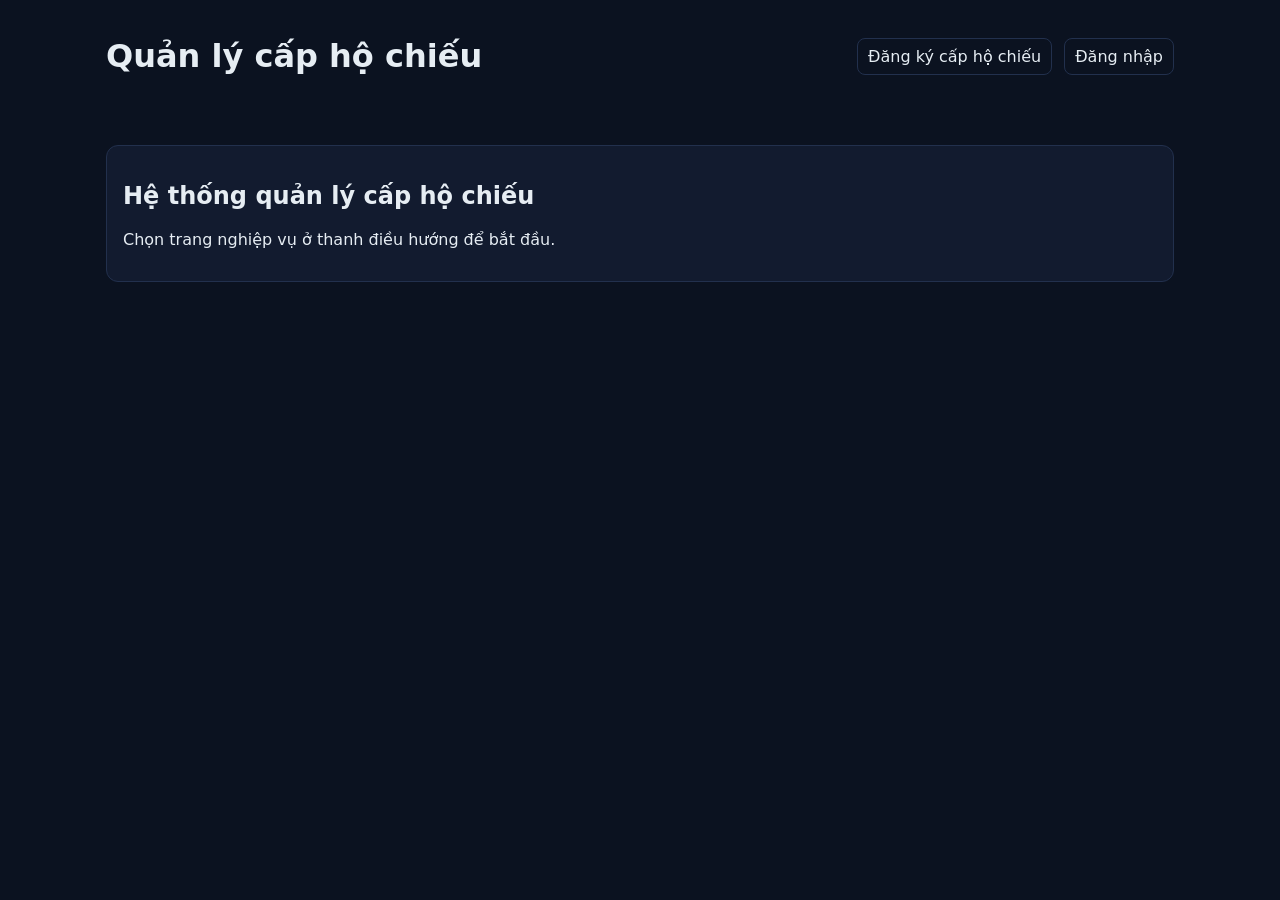
<file: frontend/index.html>
<!doctype html>
<html lang="vi">
  <head>
    <meta charset="utf-8">
    <meta name="viewport" content="width=device-width, initial-scale=1">
    <title>Quản lý cấp hộ chiếu - Frontend</title>
    <link rel="stylesheet" href="styles.css">
  </head>
  <body>
    <header class="container header">
      <h1>Quản lý cấp hộ chiếu</h1>
      <nav class="nav">
        <a href="pages/register.html">Đăng ký cấp hộ chiếu</a>
        <a href="pages/login.html">Đăng nhập</a>
        <a class="protected protected-XT" href="pages/xt-dashboard.html" style="display:none">XT Dashboard</a>
        <a class="protected protected-XD" href="pages/xd-dashboard.html" style="display:none">XD Dashboard</a>
        <a class="protected protected-LT" href="pages/lt-dashboard.html" style="display:none">LT Dashboard</a>
        <a class="protected protected-GS" href="pages/gs-dashboard.html" style="display:none">GS Dashboard</a>
      </nav>
    </header>
    <main class="container">
      <section class="card">
        <h2>Hệ thống quản lý cấp hộ chiếu</h2>
        <p>Chọn trang nghiệp vụ ở thanh điều hướng để bắt đầu.</p>
      </section>
    </main>
    <script type="module">
      import { getToken, getRole } from './js/auth.js';
      const token = getToken();
      const role = (getRole()||'').toUpperCase().replace(/^ROLE_/,'');
      if (token && role) {
        document.querySelectorAll('.protected').forEach(el=>{
          el.style.display = 'none';
        });
        const el = document.querySelector('.protected-' + role);
        if (el) el.style.display = '';
      }
    </script>
  </body>
  </html>
</file>
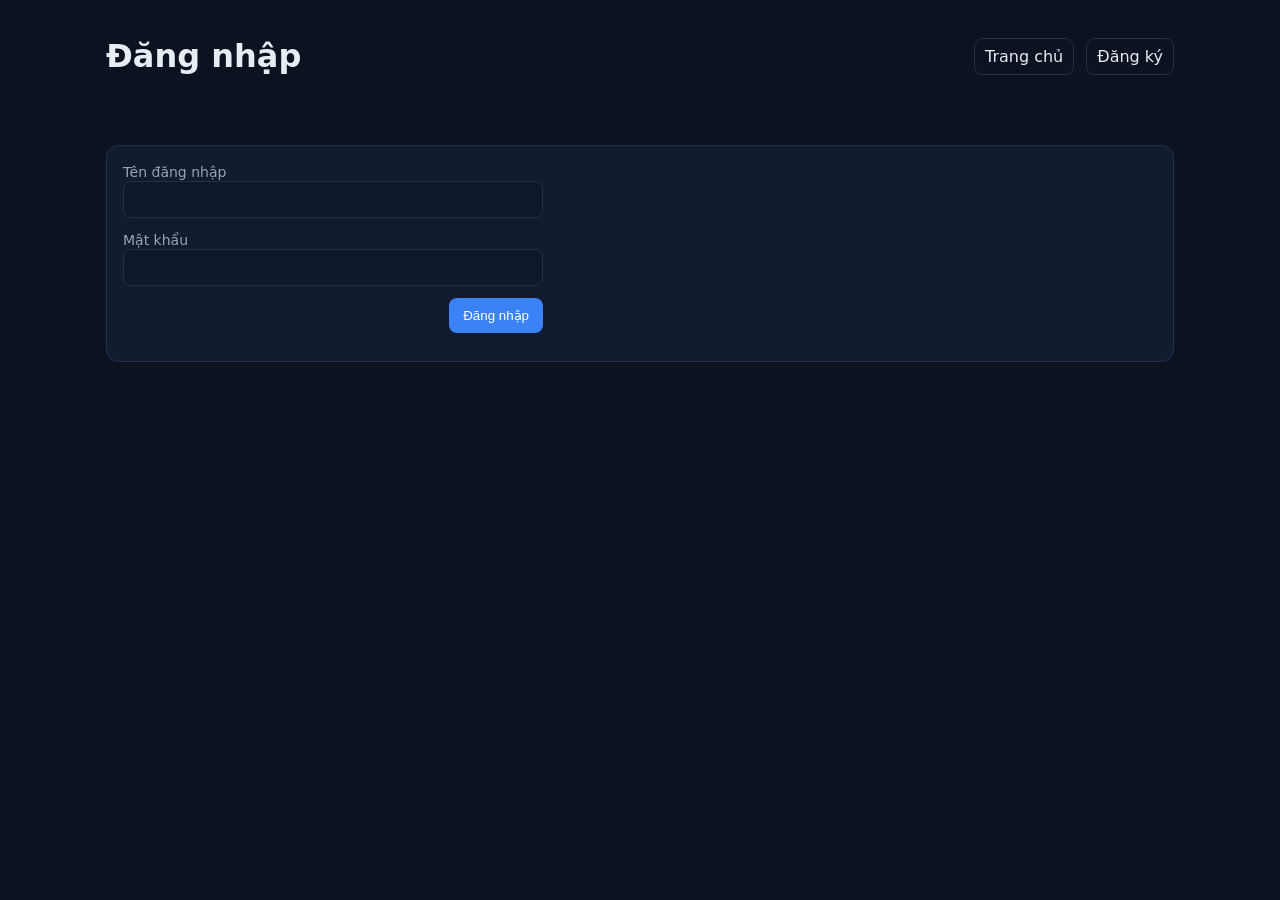
<file: frontend/pages/gs-dashboard.html>
<!doctype html>
<html lang="vi">
  <head>
    <meta charset="utf-8">
    <meta name="viewport" content="width=device-width, initial-scale=1">
    <title>GS Dashboard</title>
    <link rel="stylesheet" href="../styles.css">
  </head>
  <body>
    <header class="container header">
      <h1>GS - Giám sát luồng xử lý</h1>
      <nav class="nav">
        <a href="../index.html">Trang chủ</a>
        <a href="register.html">Đăng ký</a>
        <a href="xt-dashboard.html">XT</a>
        <a href="xd-dashboard.html">XD</a>
        <a href="lt-dashboard.html">LT</a>
      </nav>
    </header>

    <main class="container">
      <section class="card">
        <div class="toolbar">
          <h2>Nhật ký hoạt động</h2>
          <button id="refresh" class="secondary">Tải lại</button>
        </div>
        <div id="msg"></div>
        <div class="card">
          <div class="pagination-controls">
            <button id="prevPage" class="secondary" disabled>Trước</button>
            <span id="pageInfo">Trang 1 / 1</span>
            <button id="nextPage" class="secondary" disabled>Tiếp</button>
          </div>
          <table>
            <thead>
              <tr>
                <th>ID</th>
                <th>Người thực hiện</th>
                <th>Vai trò</th>
                <th>Hành động</th>
                <th>Thời gian</th>
                <th>Chính sách</th>
                <th>Đối tượng</th>
              </tr>
            </thead>
            <tbody id="rows"></tbody>
          </table>
        </div>
      </section>
    </main>

    <script type="module">
      import { apiGet } from '../js/api.js';
      import { $, showMessage, formatDate } from '../js/utils.js';
      import { requireRole } from '../js/auth.js';

      // chỉ cho phép vai trò GS
      requireRole('GS');

      const rows = $('#rows');
      const msg = $('#msg');
      const refresh = $('#refresh');
      const prevPage = $('#prevPage');
      const nextPage = $('#nextPage');
      const pageInfo = $('#pageInfo');

      let currentPage = 0;
      let totalPages = 1;
      const pageSize = 10;

      async function load(){
        msg.innerHTML = '';
        rows.innerHTML = '<tr><td colspan="8">Đang tải...</td></tr>';
        try{
          const response = await apiGet(`/api/gs/view-all-log?pageNumber=${currentPage}&pageSize=${pageSize}`);
          
          // Cập nhật thông tin phân trang
          totalPages = response.totalPages || 1;
          pageInfo.textContent = `Trang ${currentPage + 1} / ${totalPages}`;
          
          // Cập nhật trạng thái nút phân trang
          prevPage.disabled = currentPage === 0;
          nextPage.disabled = currentPage >= totalPages - 1;
          
          // Hiển thị dữ liệu
          if (response.content && response.content.length > 0) {
            rows.innerHTML = response.content.map(log => `
              <tr>
                <td>${log.id || 'Unknown'}</td>
                <td>${log.actor || 'SYSTEM'}</td>
                <td>${log.role || 'Unknown'}</td>
                <td>${log.action || 'Unknown'}</td>
                <td>${formatDate(log.eventTime)}</td>
                <td>${log.policyName || 'Unknown'}</td>
                <td>${log.objectName || 'Unknown'}</td>
              </tr>
            `).join('');
          } else {
            rows.innerHTML = '<tr><td colspan="8">Không có dữ liệu</td></tr>';
          }
        }catch(err){
          rows.innerHTML = '';
          // Kiểm tra nếu là lỗi No data
          if (err.message && err.message.includes('No data')) {
            rows.innerHTML = '<tr><td colspan="7" style="text-align:center;">Hiện tại không có dữ liệu</td></tr>';
          } else {
            showMessage(msg, 'error', err.message || 'Không tải được dữ liệu');
          }
        }
      }

      function goToPage(page) {
        if (page >= 0 && page < totalPages) {
          currentPage = page;
          load();
        }
      }

      refresh.addEventListener('click', () => {
        currentPage = 0;
        load();
      });
      
      prevPage.addEventListener('click', () => goToPage(currentPage - 1));
      nextPage.addEventListener('click', () => goToPage(currentPage + 1));
      
      load();
    </script>
  </body>
  </html>
</file>
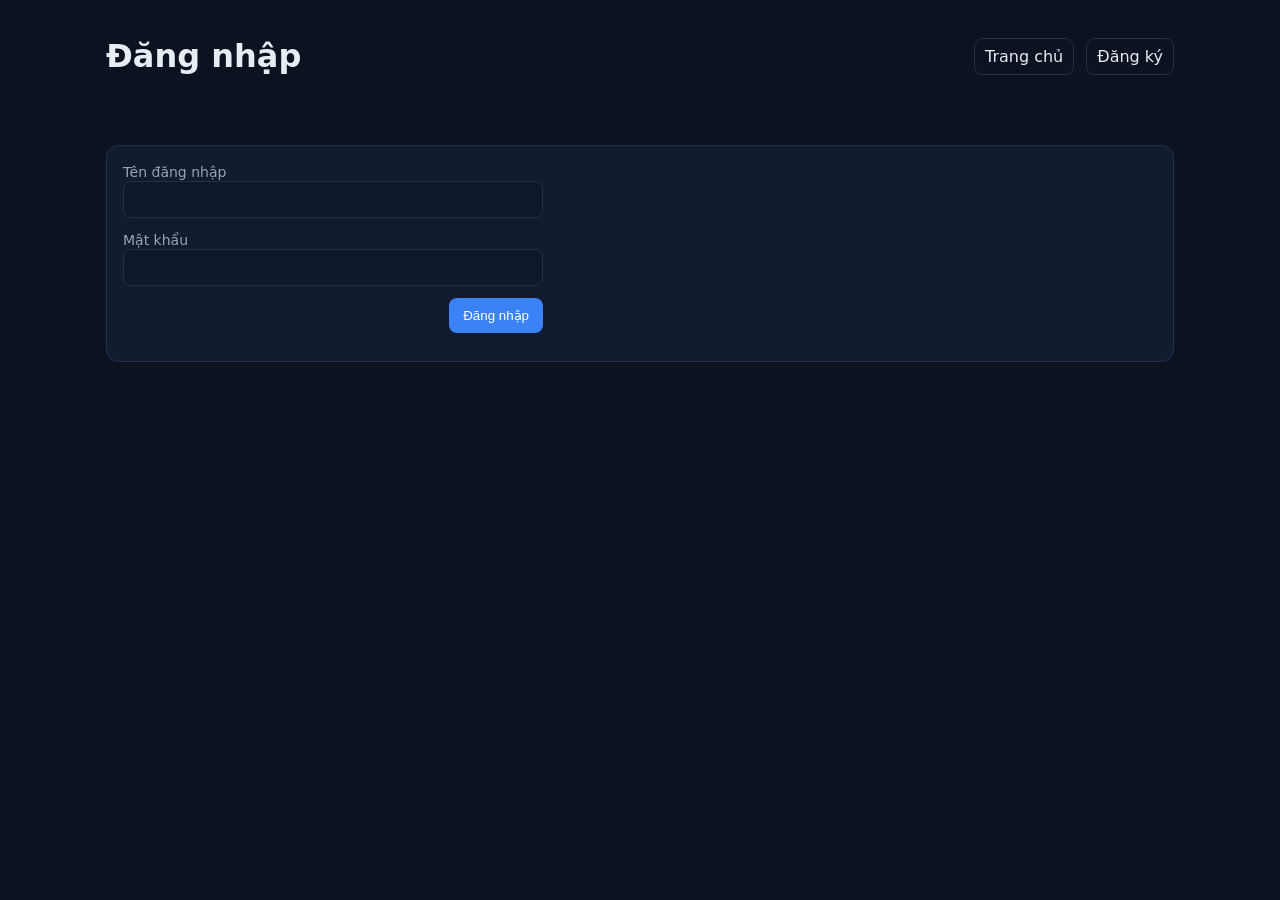
<file: frontend/pages/login.html>
<!doctype html>
<html lang="vi">
  <head>
    <meta charset="utf-8">
    <meta name="viewport" content="width=device-width, initial-scale=1">
    <title>Đăng nhập</title>
    <link rel="stylesheet" href="../styles.css">
  </head>
  <body>
    <header class="container header">
      <h1>Đăng nhập</h1>
      <nav class="nav">
        <a href="../index.html">Trang chủ</a>
        <a href="register.html">Đăng ký</a>
      </nav>
    </header>

    <main class="container">
      <section class="card">
        <form id="login-form" class="grid" style="max-width:420px">
          <div>
            <label>Tên đăng nhập</label>
            <input name="username" required />
          </div>
          <div>
            <label>Mật khẩu</label>
            <input type="password" name="password" required />
          </div>
          <div style="display:flex;gap:8px;justify-content:flex-end">
            <button type="submit">Đăng nhập</button>
          </div>
        </form>
        <div id="msg" style="margin-top:12px"></div>
      </section>
    </main>

    <script type="module">
      import { $, showMessage } from '../js/utils.js';
      import { login } from '../js/auth.js';

      const form = $('#login-form');
      const msg = $('#msg');

      form.addEventListener('submit', async (e)=>{
        e.preventDefault();
        msg.innerHTML = '';
        const data = Object.fromEntries(new FormData(form).entries());
        try{
          const role = await login(data.username, data.password);
          showMessage(msg, 'success', `Đăng nhập thành công (${role||'N/A'})`);
          // Điều hướng theo vai trò
          const r = String(role||'').toUpperCase().replace(/^ROLE_/,'');
          if (r === 'XT') window.location.href = './xt-dashboard.html';
          else if (r === 'XD') window.location.href = './xd-dashboard.html';
          else if (r === 'LT') window.location.href = './lt-dashboard.html';
          else if (r === 'GS') window.location.href = './gs-dashboard.html';
          else window.location.href = '../index.html';
        }catch(err){
          showMessage(msg, 'error', err.message || 'Đăng nhập thất bại');
        }
      });
    </script>
  </body>
  </html>
</file>
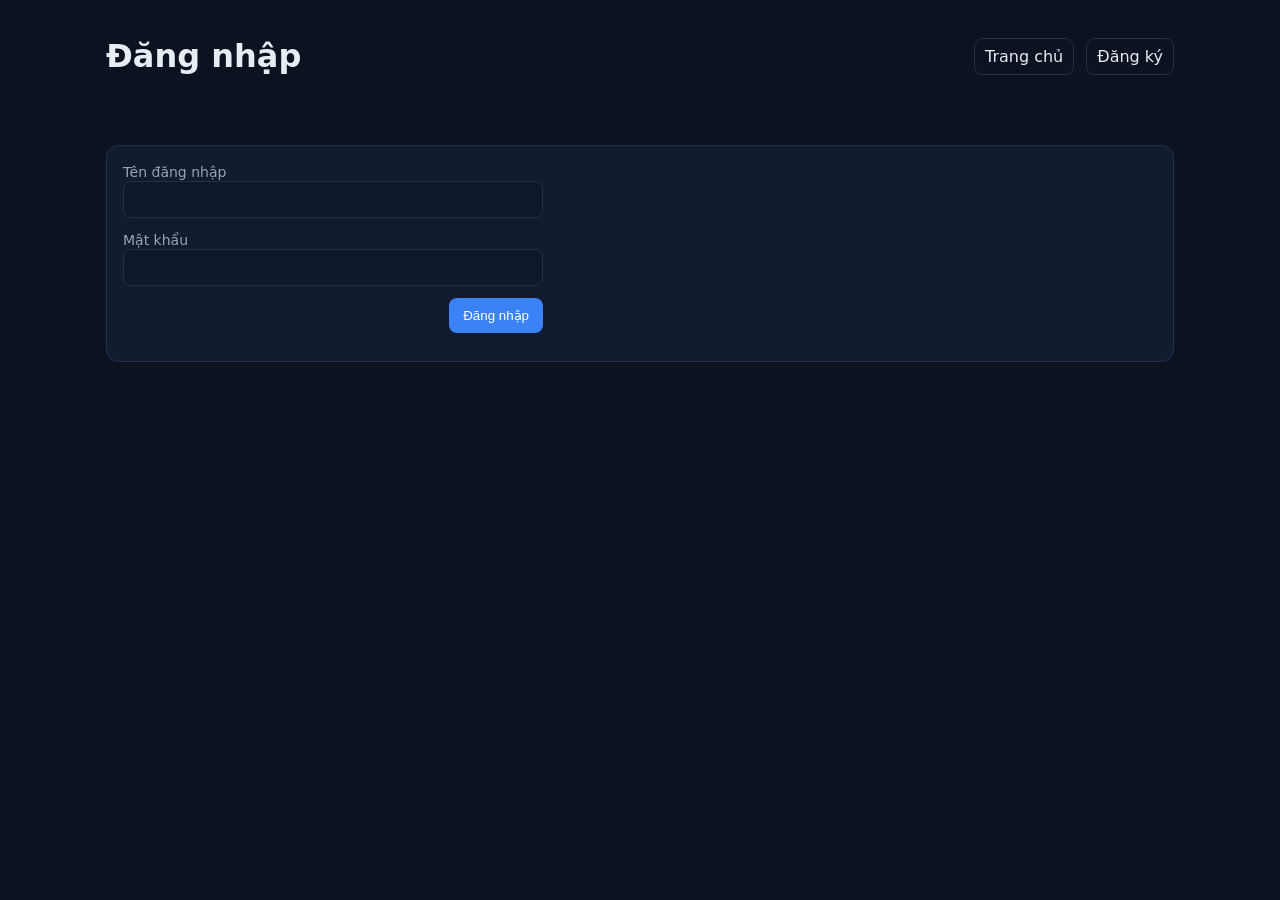
<file: frontend/pages/lt-dashboard.html>
<!DOCTYPE html>
<html lang="vi">
  <head>
    <meta charset="utf-8" />
    <meta name="viewport" content="width=device-width, initial-scale=1" />
    <title>LT Dashboard</title>
    <link rel="stylesheet" href="../styles.css" />
  </head>
  <body>
    <header class="container header">
      <h1>LT - Lưu trữ hồ sơ đã phê duyệt</h1>
      <nav class="nav">
        <a href="../index.html">Trang chủ</a>
        <a href="register.html">Đăng ký</a>
        <a href="xt-dashboard.html">XT</a>
        <a href="xd-dashboard.html">XD</a>
        <a href="gs-dashboard.html">GS</a>
      </nav>
    </header>

    <main class="container">
      <section class="card">
        <div class="toolbar">
          <h2>Danh sách hồ sơ đã phê duyệt</h2>
          <span id="count" class="badge">0</span>
        </div>
        <div id="msg"></div>
        <div class="card">
          <table>
            <thead>
              <tr>
                <th>Approval ID</th>
                <th>Người tạo</th>
                <th>Ngày tạo</th>
                <th>Thao tác</th>
              </tr>
            </thead>
            <tbody id="rows"></tbody>
          </table>
        </div>
      </section>
    </main>

    <script type="module">
      import { apiGet, apiPost, apiPut } from "../js/api.js";
      import { $, showMessage, formatDate } from "../js/utils.js";
      import { requireRole } from "../js/auth.js";

      // Chỉ cho phép vai trò LT truy cập
      requireRole("LT");

      const rows = $("#rows");
      const msg = $("#msg");
      const count = $("#count");

      async function load() {
        msg.innerHTML = "";
        rows.innerHTML = '<tr><td colspan="4">Đang tải...</td></tr>';

        try {
          const data = await apiGet("/api/lt/all-request-store");
          const content = data?.content || data || [];
          count.textContent = String(content.length || 0);

          if (content.length === 0) {
            rows.innerHTML =
              '<tr><td colspan="4" style="text-align:center;">Không có dữ liệu</td></tr>';
            return;
          }

          rows.innerHTML = content
            .map(
              (it) => `
                <tr>
                  <td>${it.approvalId ?? ""}</td>
                  <td>${it.createdBy ?? ""}</td>
                  <td>${formatDate(it.createdAt)}</td>
                  <td>
                    <button class="success" data-approve="${it.approvalId}">
                      Lưu trữ
                    </button>
                    <button class="danger" data-reject="${it.approvalId}">
                      Từ Chối
                    </button>
                  </td>
                </tr>
              `
            )
            .join("");
        } catch (err) {
          rows.innerHTML = "";
          // Kiểm tra nếu là lỗi No data
          if (err.message && err.message.includes('No data')) {
            rows.innerHTML = '<tr><td colspan="4" style="text-align:center;">Hiện tại không có dữ liệu</td></tr>';
            count.textContent = '0';
          } else {
            showMessage(msg, "error", err.message || "Không tải được dữ liệu");
          }
        }
      }

      // Xử lý click cho APPROVE / REJECT
      rows.addEventListener("click", async (e) => {
        const approveBtn = e.target.closest("button[data-approve]");
        const rejectBtn = e.target.closest("button[data-reject]");
        const currentUserId = 1; // TODO: thay bằng user ID thực tế
        let approvalId;

        if (approveBtn) {
          approvalId = approveBtn.getAttribute("data-approve");
          approveBtn.disabled = true;

          try {
            await apiPost(
              `/api/lt/create-passport?approvalId=${approvalId}&userId=${currentUserId}`
            );
            showMessage(msg, "success", "Đã lưu dữ liệu thành công!");
            await load();
          } catch (err) {
            showMessage(
              msg,
              "error",
              err.message || "❌ Không thể lưu dữ liệu"
            );
          } finally {
            approveBtn.disabled = false;
          }
        }

        if (rejectBtn) {
          approvalId = rejectBtn.getAttribute("data-reject");
          rejectBtn.disabled = true;

          if (!confirm("Bạn có chắc muốn từ chối lưu trữ hồ sơ này?")) {
            rejectBtn.disabled = false;
            return;
          }

          try {
            await apiPut(
              `/api/lt/reject-passport?approvalId=${approvalId}&userId=${currentUserId}`
            );
            showMessage(msg, "success", "Đã từ chối lưu trữ hồ sơ!");
            await load();
          } catch (err) {
            showMessage(
              msg,
              "error",
              err.message || "❌ Không thể từ chối lưu trữ hồ sơ"
            );
          } finally {
            rejectBtn.disabled = false;
          }
        }
      });

      load();
    </script>
  </body>
</html>
</file>
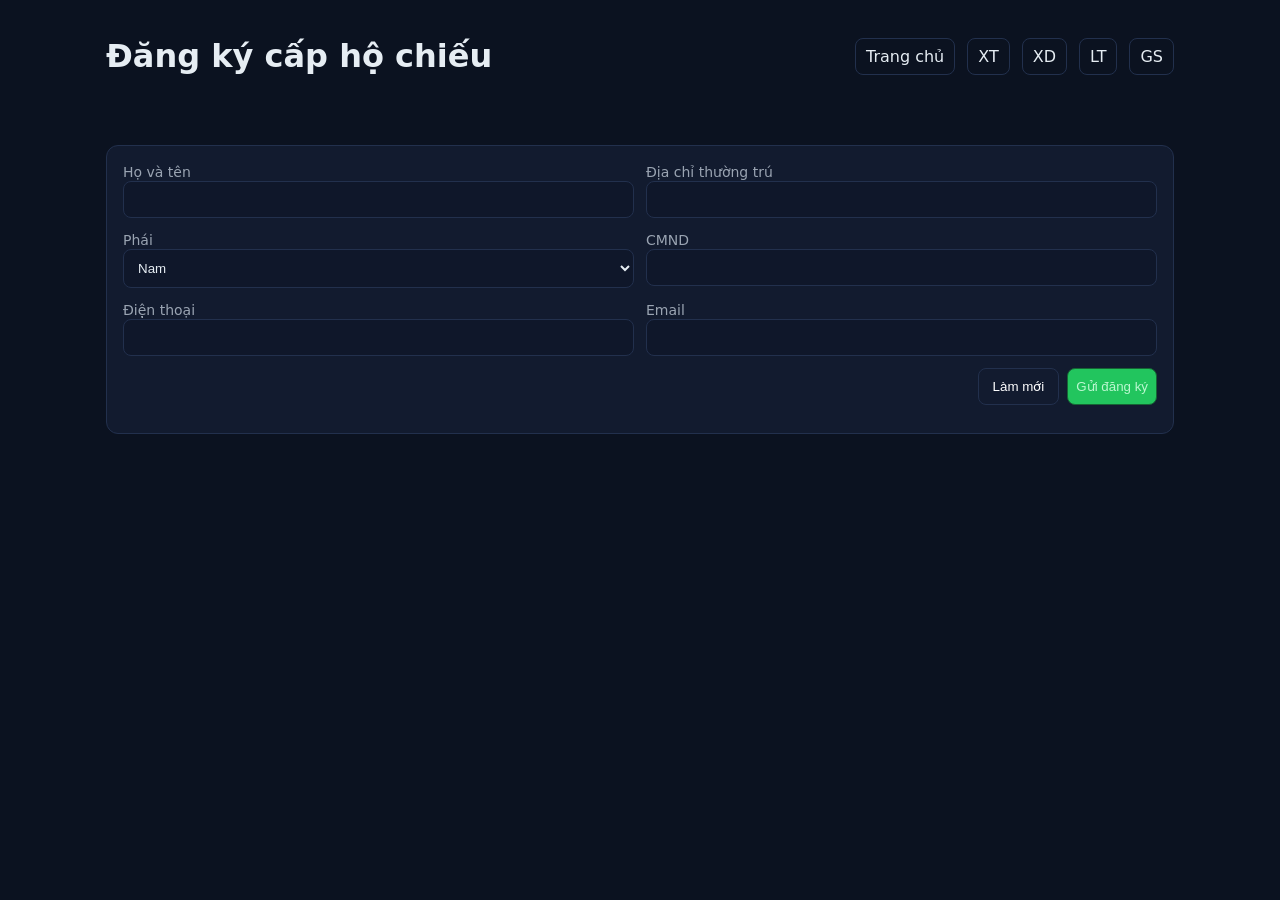
<file: frontend/pages/register.html>
<!doctype html>
<html lang="vi">
  <head>
    <meta charset="utf-8">
    <meta name="viewport" content="width=device-width, initial-scale=1">
    <title>Đăng ký cấp hộ chiếu</title>
    <link rel="stylesheet" href="../styles.css">
  </head>
  <body>
    <header class="container header">
      <h1>Đăng ký cấp hộ chiếu</h1>
      <nav class="nav">
        <a href="../index.html">Trang chủ</a>
        <a href="xt-dashboard.html">XT</a>
        <a href="xd-dashboard.html">XD</a>
        <a href="lt-dashboard.html">LT</a>
        <a href="gs-dashboard.html">GS</a>
      </nav>
    </header>
    <main class="container">
      <section class="card">
        <form id="register-form" class="grid grid-2">
          <div>
            <label>Họ và tên</label>
            <input name="fullName" required />
          </div>
          <div>
            <label>Địa chỉ thường trú</label>
            <input name="address" required />
          </div>
          <div>
            <label>Phái</label>
            <select name="gender" required>
              <option value="MALE">Nam</option>
              <option value="FEMALE">Nữ</option>
            </select>
          </div>
          <div>
            <label>CMND</label>
            <input name="identityNumber" required />
          </div>
          <div>
            <label>Điện thoại</label>
            <input name="phone" required />
          </div>
          <div>
            <label>Email</label>
            <input type="email" name="email" required />
          </div>
          <div style="grid-column:1/-1;display:flex;gap:8px;justify-content:flex-end">
            <button type="reset" class="secondary">Làm mới</button>
            <button type="submit" class="success">Gửi đăng ký</button>
          </div>
        </form>
        <div id="msg" style="margin-top:12px"></div>
      </section>
    </main>

    <script type="module">
      import { apiPost } from '../js/api.js';
      import { $, showMessage } from '../js/utils.js';

      const form = $('#register-form');
      const msg = $('#msg');

      form.addEventListener('submit', async (e)=>{
        e.preventDefault();
        msg.innerHTML = '';
        const data = Object.fromEntries(new FormData(form).entries());
        try{
          await apiPost('/api/register', {
            "fullName": data.fullName,
            "address": data.address,
            "gender": data.gender,
            "identityNumber": data.identityNumber,
            "phone": data.phone,
            "email": data.email
          });
          showMessage(msg, 'success', 'Gửi đăng ký thành công!');
          form.reset();
        }catch(err){
          showMessage(msg, 'error', err.message || 'Có lỗi xảy ra');
        }
      });
    </script>
  </body>
  </html>
</file>
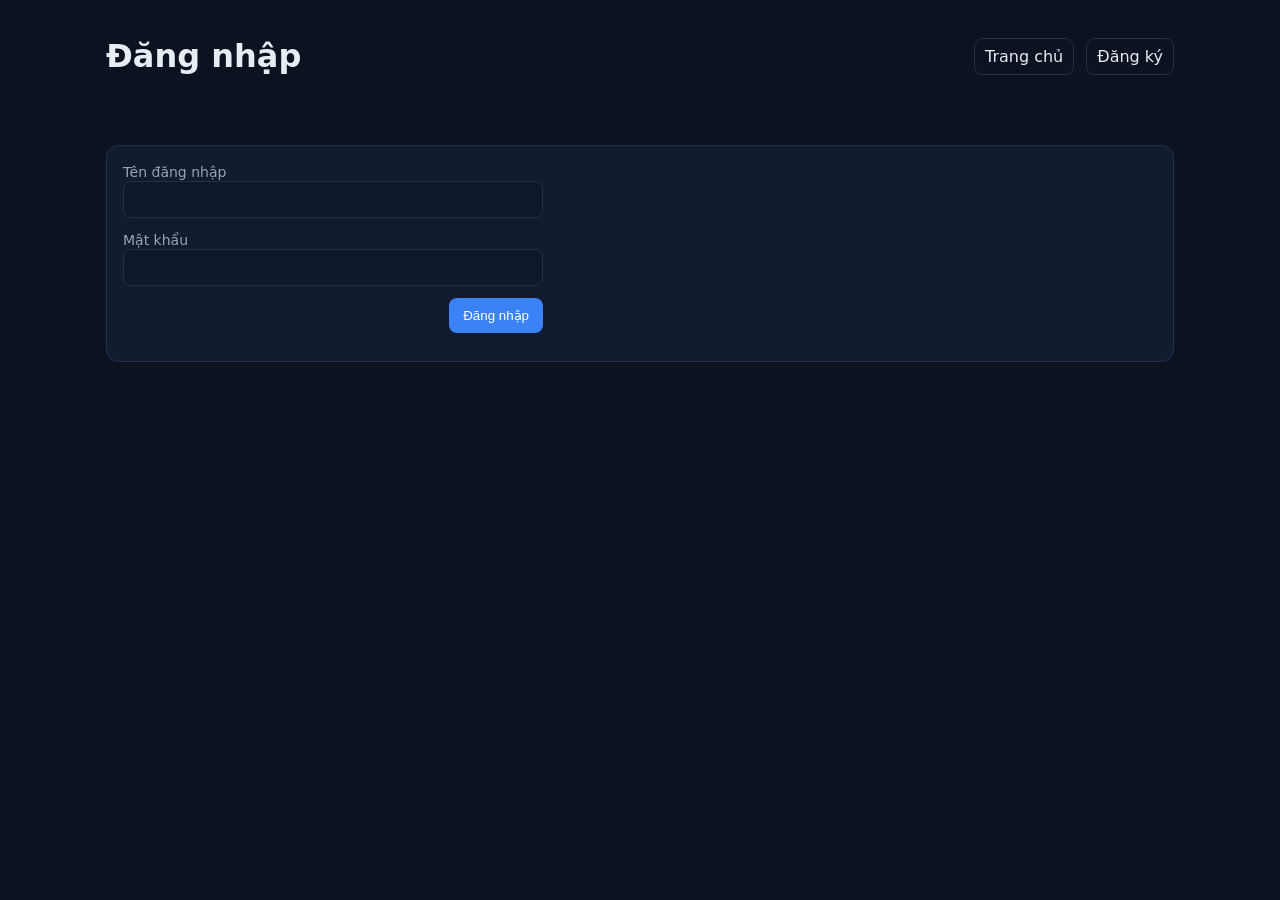
<file: frontend/pages/view-resident.html>
<!doctype html>
<html lang="vi">
  <head>
    <meta charset="utf-8">
    <meta name="viewport" content="width=device-width, initial-scale=1">
    <title>Xem thông tin cư dân - XT</title>
    <link rel="stylesheet" href="../styles.css">
  </head>
  <body>
    <header class="container header">
      <h1>XT - Xem thông tin cư dân</h1>
      <nav class="nav">
        <a href="../index.html">Trang chủ</a>
        <a href="xt-dashboard.html">XT Dashboard</a>
        <a href="xd-dashboard.html">XD</a>
        <a href="lt-dashboard.html">LT</a>
        <a href="gs-dashboard.html">GS</a>
      </nav>
    </header>

    <main class="container">
      <section class="card">
        <div class="toolbar">
          <h2>Tìm kiếm thông tin cư dân</h2>
          <button id="backBtn" class="secondary">← Quay lại</button>
        </div>
        
        <div id="msg"></div>
        
        <!-- Form tìm kiếm -->
        <div class="card">
          <form id="searchForm">
            <div class="grid grid-2">
              <div>
                <label for="identityNumber">Số CMND/CCCD</label>
                <input 
                  type="text" 
                  id="identityNumber" 
                  placeholder="Nhập 12 chữ số" 
                  pattern="[0-9]{12}" 
                  maxlength="12"
                  required
                >
                <small style="color: var(--muted); font-size: 12px;">
                  Vui lòng nhập đúng 12 chữ số
                </small>
              </div>
              <div style="display: flex; align-items: end;">
                <button type="submit" id="searchBtn">Tìm kiếm</button>
              </div>
            </div>
          </form>
        </div>

        <!-- Kết quả hiển thị -->
        <div id="resultSection" class="card" style="display: none;">
          <h3>Thông tin cư dân</h3>
          <div id="residentInfo"></div>
        </div>
      </section>
    </main>

    <script type="module">
      import { apiGet } from '../js/api.js';
      import { $, showMessage, formatDate } from '../js/utils.js';
      import { requireRole } from '../js/auth.js';

      // Chỉ cho phép vai trò XT
      requireRole('XT');

      const searchForm = $('#searchForm');
      const identityNumberInput = $('#identityNumber');
      const searchBtn = $('#searchBtn');
      const resultSection = $('#resultSection');
      const residentInfo = $('#residentInfo');
      const msg = $('#msg');
      const backBtn = $('#backBtn');

      // Xử lý form tìm kiếm
      searchForm.addEventListener('submit', async (e) => {
        e.preventDefault();
        await searchResident();
      });

      // Xử lý input chỉ cho phép số
      identityNumberInput.addEventListener('input', (e) => {
        e.target.value = e.target.value.replace(/[^0-9]/g, '');
      });

      // Xử lý nút quay lại
      backBtn.addEventListener('click', () => {
        window.history.back();
      });

      async function searchResident() {
        const identityNumber = identityNumberInput.value.trim();
        
        if (!identityNumber || identityNumber.length !== 12) {
          showMessage(msg, 'error', 'Vui lòng nhập đúng 12 chữ số CMND/CCCD');
          return;
        }

        msg.innerHTML = '';
        searchBtn.disabled = true;
        searchBtn.textContent = 'Đang tìm...';
        resultSection.style.display = 'none';

        try {
          const response = await apiGet(`/api/xt/view-detail-resident?identityNumber=${identityNumber}`);
          
          // Hiển thị thông tin cư dân
          displayResidentInfo(response);
          resultSection.style.display = 'block';
          
        } catch (error) {
          showMessage(msg, 'error', error.message || 'Không tìm thấy thông tin cư dân');
          resultSection.style.display = 'none';
        } finally {
          searchBtn.disabled = false;
          searchBtn.textContent = 'Tìm kiếm';
        }
      }

      function displayResidentInfo(resident) {
        const genderText = resident.gender === 'MALE' ? 'Nam' : 
                          resident.gender === 'FEMALE' ? 'Nữ' : 
                          resident.gender || 'Không xác định';
        
        const birthDate = resident.dateOfBirth ? 
          new Date(resident.dateOfBirth).toLocaleDateString('vi-VN') : 
          'Không xác định';

        residentInfo.innerHTML = `
          <div class="grid grid-2">
            <div>
              <label>Số CMND/CCCD</label>
              <div class="info-value">${resident.identityNumber || 'Không có'}</div>
            </div>
            <div>
              <label>Họ và tên</label>
              <div class="info-value">${resident.fullName || 'Không có'}</div>
            </div>
            <div>
              <label>Ngày sinh</label>
              <div class="info-value">${birthDate}</div>
            </div>
            <div>
              <label>Giới tính</label>
              <div class="info-value">${genderText}</div>
            </div>
            <div>
              <label>Địa chỉ</label>
              <div class="info-value">${resident.address || 'Không có'}</div>
            </div>
            <div>
              <label>Số điện thoại</label>
              <div class="info-value">${resident.phone || 'Không có'}</div>
            </div>
            <div>
              <label>Email</label>
              <div class="info-value">${resident.email || 'Không có'}</div>
            </div>
          </div>
        `;
      }

      // Focus vào input khi load trang
      identityNumberInput.focus();
    </script>

    <style>
      .info-value {
        background: var(--bg);
        border: 1px solid var(--border);
        padding: 10px;
        border-radius: 8px;
        margin-top: 4px;
        font-weight: 500;
        min-height: 20px;
      }
      
      .grid-2 > div {
        margin-bottom: 16px;
      }
      
      #searchForm .grid-2 > div:last-child {
        margin-bottom: 0;
      }
      
      small {
        display: block;
        margin-top: 4px;
      }
    </style>
  </body>
</html>
</file>
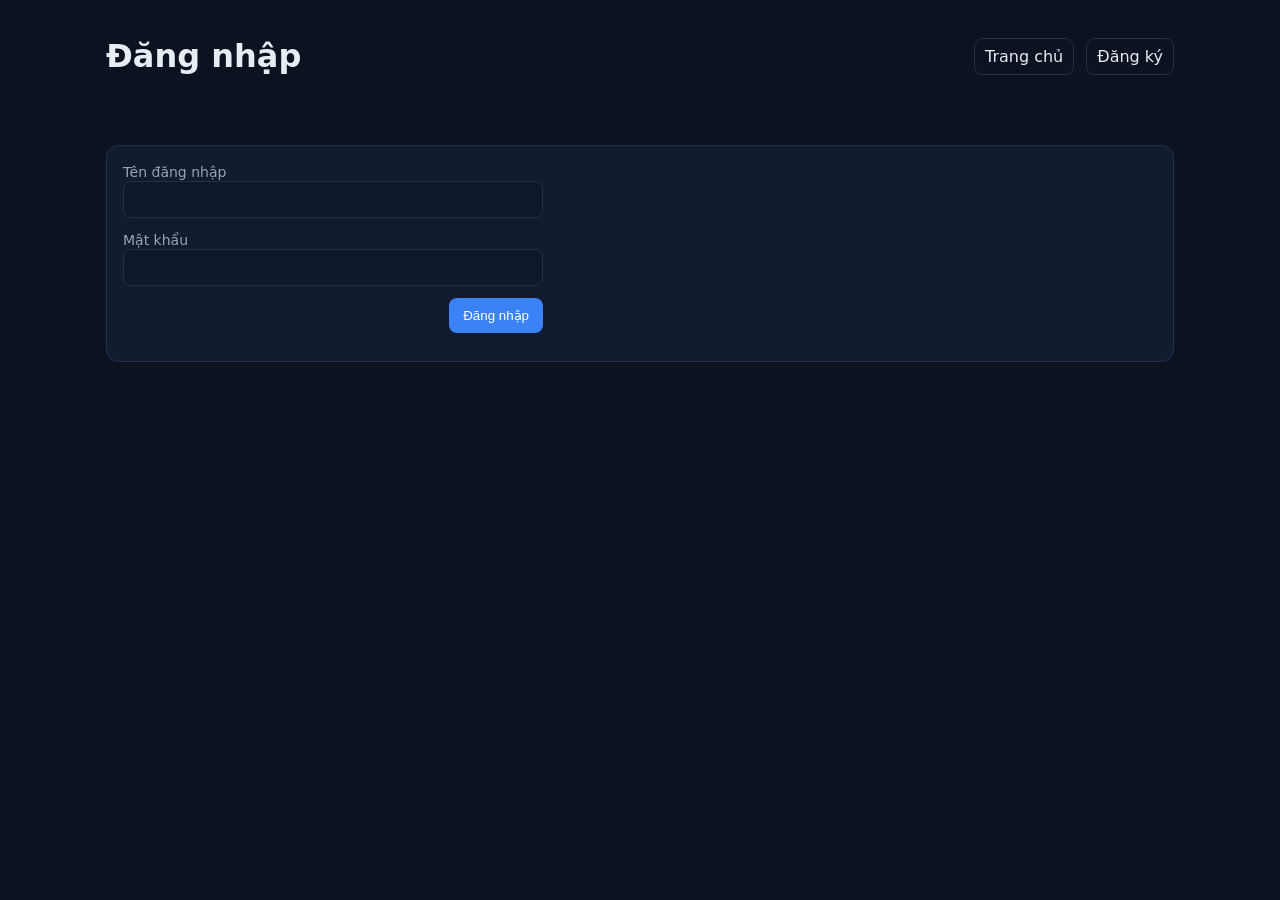
<file: frontend/pages/xd-dashboard.html>
<!DOCTYPE html>
<html lang="vi">
  <head>
    <meta charset="utf-8" />
    <meta name="viewport" content="width=device-width, initial-scale=1" />
    <title>XD Dashboard</title>
    <link rel="stylesheet" href="../styles.css" />
  </head>
  <body>
    <header class="container header">
      <h1>XD - Xét duyệt hồ sơ</h1>
      <nav class="nav">
        <a href="../index.html">Trang chủ</a>
        <a href="register.html">Đăng ký</a>
        <a href="xt-dashboard.html">XT</a>
        <a href="lt-dashboard.html">LT</a>
        <a href="gs-dashboard.html">GS</a>
      </nav>
    </header>

    <main class="container">
      <section class="card">
        <div class="toolbar">
          <h2>Danh sách hồ sơ</h2>
          <div style="display: flex; gap: 8px; align-items: center">
            <select id="filter-status">
              <option value="pending">Chờ xét duyệt</option>
              <option value="approved">Đã phê duyệt</option>
              <option value="rejected">Đã từ chối</option>
            </select>
            <span id="count" class="badge">0</span>
          </div>
        </div>
        <div id="msg"></div>
        <div class="card">
          <table>
            <thead>
              <tr>
                <th>Approval Id</th>
                <th>Form Id</th>
                <th>Tạo bởi</th>
                <th>Ngày tạo</th>
                <th>Thao tác</th>
              </tr>
            </thead>
            <tbody id="rows"></tbody>
          </table>
        </div>
      </section>
    </main>

    <script type="module">
      import { apiGet, apiPost, apiPut } from "../js/api.js";
      import { $, showMessage } from "../js/utils.js";
      import { requireRole } from "../js/auth.js";

      // Chỉ cho phép vai trò XD
      requireRole("XD");

      const rows = $("#rows");
      const msg = $("#msg");
      const count = $("#count");
      const filterStatus = $("#filter-status");

      // === Hàm tải danh sách hồ sơ ===
      async function load() {
        msg.innerHTML = "";
        rows.innerHTML = '<tr><td colspan="5">Đang tải...</td></tr>';

        const selectedFilter = filterStatus.value;

        try {
          let data;

          if (selectedFilter === "pending") {
            // Lấy danh sách hồ sơ chưa được xét duyệt
            data = await apiGet("/api/xd/all-send-from-to-xd");
          } else {
            // Lấy danh sách hồ sơ đã duyệt
            const result =
              selectedFilter === "approved" ? "APPROVED" : "REJECTED";
            data = await apiGet(
              `/api/xd/all-approval-by-result?result=${result}&pageNumber=0&pageSize=100`
            );
          }

          const content = data?.content || [];
          count.textContent = String(content.length);

          if (content.length === 0) {
            rows.innerHTML = '<tr><td colspan="5">Không có dữ liệu</td></tr>';
            return;
          }

          // Render bảng
          rows.innerHTML = content
            .map((it) => {
              const isPending = selectedFilter === "pending";
              const statusBadge = isPending
                ? `
                  <button class="success" data-approve="${it.approvalId}">Phê duyệt</button>
                  <button class="danger" data-reject="${it.approvalId}">Từ chối</button>
                `
                : `
                  <span class="badge ${
                    selectedFilter === "approved" ? "success" : "danger"
                  }">
                    ${
                      selectedFilter === "approved"
                        ? "Đã phê duyệt"
                        : "Đã từ chối"
                    }
                  </span>
                `;

              return `
                <tr>
                  <td>${it.approvalId ?? ""}</td>
                  <td>${it.formId ?? ""}</td>
                  <td>${it.createdBy ?? ""}</td>
                  <td>${it.createdAt ?? ""}</td>
                  <td>${statusBadge}</td>
                </tr>
              `;
            })
            .join("");
        } catch (err) {
          rows.innerHTML = "";
          // Kiểm tra nếu là lỗi No data
          if (err.message && err.message.includes('No data')) {
            rows.innerHTML = '<tr><td colspan="5" style="text-align:center;">Hiện tại không có dữ liệu</td></tr>';
            count.textContent = '0';
          } else {
            showMessage(msg, "error", err.message || "Không tải được dữ liệu");
          }
        }
      }

      // === Sự kiện khi click vào nút phê duyệt / từ chối ===
      rows.addEventListener("click", async (e) => {
        const approveBtn = e.target.closest("button[data-approve]");
        const rejectBtn = e.target.closest("button[data-reject]");
        if (!approveBtn && !rejectBtn) return;

        let approvalId;
        if (approveBtn) {
          approvalId = approveBtn.getAttribute("data-approve");
        } else if (rejectBtn) {
          approvalId = rejectBtn.getAttribute("data-reject");
        }

        if (!approvalId) {
          showMessage(msg, "error", "Không tìm thấy approvalId hợp lệ!");
          return;
        }

        const button = approveBtn || rejectBtn;
        button.disabled = true;

        try {
          const currentUserId = 1; // TODO: thay bằng ID từ token người dùng

          if (approveBtn) {
            await apiPost(
              `/api/xd/approval?approvalId=${approvalId}&approvalBy=${currentUserId}`
            );
          } else if (rejectBtn) {
            await apiPut(
              `/api/xd/reject-approval?approvalId=${approvalId}&approverBy=${currentUserId}`
            );
          }

          await load();
          showMessage(msg, "success", button.textContent + " thành công!");
        } catch (err) {
          showMessage(msg, "error", err.message || "Thao tác thất bại");
        } finally {
          button.disabled = false;
        }
      });

      // === Filter thay đổi thì load lại ===
      filterStatus.addEventListener("change", load);

      // === Lần đầu load ===
      load();
    </script>
  </body>
</html>
</file>
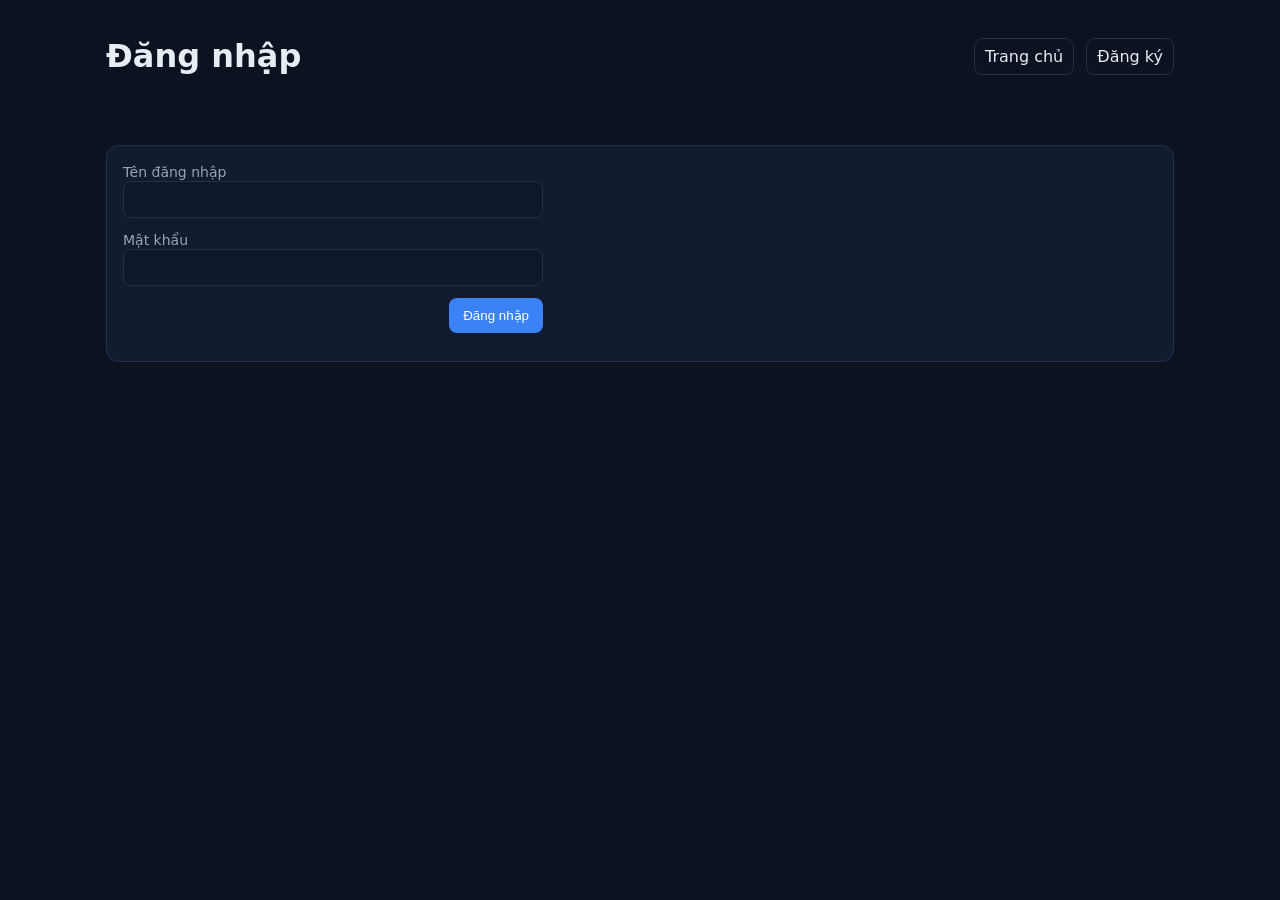
<file: frontend/pages/xt-dashboard.html>
<!doctype html>
<html lang="vi">
  <head>
    <meta charset="utf-8">
    <meta name="viewport" content="width=device-width, initial-scale=1">
    <title>XT Dashboard</title>
    <link rel="stylesheet" href="../styles.css">
  </head>
  <body>
    <header class="container header">
      <h1>XT - Xác thực hồ sơ</h1>
      <nav class="nav">
        <a href="../index.html">Trang chủ</a>
        <a href="register.html">Đăng ký</a>
        <a href="xd-dashboard.html">XD</a>
        <a href="lt-dashboard.html">LT</a>
        <a href="gs-dashboard.html">GS</a>
      </nav>
    </header>

    <main class="container">
      <section class="card">
        <div class="toolbar" style="gap:12px;flex-wrap:wrap">
          <div style="display:flex;align-items:center;gap:8px">
            <h2>Danh sách hồ sơ</h2>
            <span id="count" class="badge">0</span>
          </div>
          <div style="display:flex;gap:8px;align-items:center;flex-wrap:wrap">
            <a href="view-resident.html" class="secondary" style="text-decoration:none;padding:10px 14px;border-radius:8px;border:1px solid var(--border);background:transparent;color:var(--text);">👤 Xem thông tin cư dân</a>
            <span class="badge success">PENDING</span>
            <label class="sr-only" for="pageSize">Kích thước trang</label>
            <select id="pageSize">
              <option value="5">5</option>
              <option value="10" selected>10</option>
              <option value="20">20</option>
            </select>
            <button id="prev" class="secondary">« Trước</button>
            <button id="next" class="secondary">Sau »</button>
          </div>
        </div>
        <div id="hint" class="badge">XT_USER_ID: <span id="xtUser">(mặc định 1)</span></div>
        <div id="msg" style="margin-top:8px"></div>
        <div class="card">
          <table>
            <thead>
              <tr>
                <th>Mã hồ sơ</th>
                <th>Họ tên</th>
                <th>CMND</th>
                <th>Email</th>
                <th>Thao tác</th>
              </tr>
            </thead>
            <tbody id="rows"></tbody>
          </table>
        </div>
      </section>
    </main>

    <!-- Modal kiểm tra hồ sơ -->
    <div id="checkModal" class="modal" style="display: none;">
      <div class="modal-content">
        <div class="modal-header">
          <h3>Kiểm tra hồ sơ</h3>
          <button id="closeModal" class="close-btn">&times;</button>
        </div>
        <div class="modal-body">
          <div id="modalMsg"></div>
          
          <!-- Bảng thông tin đăng ký -->
          <div class="info-section">
            <h4>📋 Thông tin đăng ký</h4>
            <div id="registrationInfo" class="info-table"></div>
          </div>
          
          <!-- Bảng thông tin cư dân -->
          <div class="info-section">
            <h4>👤 Thông tin cư dân</h4>
            <div id="residentInfo" class="info-table"></div>
          </div>
          
          <!-- Nút thao tác -->
          <div class="modal-actions">
            <button id="approveBtn" class="success" disabled>Chuyển Tiếp</button>
            <button id="rejectBtn" class="danger" disabled>Từ chối</button>
          </div>
        </div>
      </div>
    </div>

    <script type="module">
      import { apiGet, apiPost, apiPut } from '../js/api.js';
      import { $, showMessage } from '../js/utils.js';
      import { requireRole } from '../js/auth.js';

      // chỉ cho phép vai trò XT
      requireRole('XT');

      const rows = $('#rows');
      const msg = $('#msg');
      const count = $('#count');
      const pageSizeSel = $('#pageSize');
      const prevBtn = $('#prev');
      const nextBtn = $('#next');
      const xtUserSpan = $('#xtUser');

      // Modal elements
      const checkModal = $('#checkModal');
      const closeModal = $('#closeModal');
      const modalMsg = $('#modalMsg');
      const registrationInfo = $('#registrationInfo');
      const residentInfo = $('#residentInfo');
      const approveBtn = $('#approveBtn');
      const rejectBtn = $('#rejectBtn');

      const state = { pageSize: 10, pageNumber: 0, totalPages: 1 };
      let currentFormId = null;

      function getXtUserId(){
        const v = localStorage.getItem('XT_USER_ID');
        return v ? Number(v) : 1;
      }
      function setXtUserHint(){ xtUserSpan.textContent = String(getXtUserId()); }

      // Hiển thị thông tin đăng ký
      function displayRegistrationInfo(registration) {
        const birthDate = registration.dateOfBirth ? 
          new Date(registration.dateOfBirth).toLocaleDateString('vi-VN') : 
          'Không xác định';
        
        registrationInfo.innerHTML = `
          <table class="info-table">
            <tr><td><strong>Mã hồ sơ:</strong></td><td>${registration.id || 'N/A'}</td></tr>
            <tr><td><strong>Họ và tên:</strong></td><td>${registration.fullName || 'N/A'}</td></tr>
            <tr><td><strong>Số CMND/CCCD:</strong></td><td>${registration.identityNumber || 'N/A'}</td></tr>
            <tr><td><strong>Ngày sinh:</strong></td><td>${birthDate}</td></tr>
            <tr><td><strong>Email:</strong></td><td>${registration.email || 'N/A'}</td></tr>
            <tr><td><strong>Số điện thoại:</strong></td><td>${registration.phone || 'N/A'}</td></tr>
            <tr><td><strong>Địa chỉ:</strong></td><td>${registration.address || 'N/A'}</td></tr>
            <tr><td><strong>Trạng thái:</strong></td><td><span class="badge warning">${registration.status || 'N/A'}</span></td></tr>
            <tr><td><strong>Ngày tạo:</strong></td><td>${registration.createdAt ? new Date(registration.createdAt).toLocaleString('vi-VN') : 'N/A'}</td></tr>
          </table>
        `;
      }

      // Hiển thị thông tin cư dân
      function displayResidentInfo(resident) {
        const genderText = resident.gender === 'MALE' ? 'Nam' : 
                          resident.gender === 'FEMALE' ? 'Nữ' : 
                          resident.gender || 'Không xác định';
        
        const birthDate = resident.dateOfBirth ? 
          new Date(resident.dateOfBirth).toLocaleDateString('vi-VN') : 
          'Không xác định';

        residentInfo.innerHTML = `
          <table class="info-table">
            <tr><td><strong>Số CMND/CCCD:</strong></td><td>${resident.identityNumber || 'N/A'}</td></tr>
            <tr><td><strong>Họ và tên:</strong></td><td>${resident.fullName || 'N/A'}</td></tr>
            <tr><td><strong>Ngày sinh:</strong></td><td>${birthDate}</td></tr>
            <tr><td><strong>Giới tính:</strong></td><td>${genderText}</td></tr>
            <tr><td><strong>Địa chỉ:</strong></td><td>${resident.address || 'N/A'}</td></tr>
            <tr><td><strong>Số điện thoại:</strong></td><td>${resident.phone || 'N/A'}</td></tr>
            <tr><td><strong>Email:</strong></td><td>${resident.email || 'N/A'}</td></tr>
          </table>
        `;
      }

      async function load(){
        msg.innerHTML = '';
        rows.innerHTML = '<tr><td colspan="5">Đang tải...</td></tr>';
        try{
          const query = `?status=PENDING&pageSize=${state.pageSize}&pageNumber=${state.pageNumber}`;
          const page = await apiGet('/api/xt/view-all-registration' + query);
          const list = page?.content || [];
          count.textContent = String(list.length);
          state.totalPages = page?.totalPages ?? 1;
          prevBtn.disabled = state.pageNumber <= 0;
          nextBtn.disabled = state.pageNumber >= state.totalPages - 1;
          rows.innerHTML = list.map(it=>`
            <tr>
              <td>${it.id ?? ''}</td>
              <td>${it.fullName ?? ''}</td>
              <td>${it.identityNumber ?? ''}</td>
              <td>${it.email ?? ''}</td>
              <td>
                <button class="primary" data-check="${it.id}">Kiểm tra</button>
              </td>
            </tr>
          `).join('');
        }catch(err){
          rows.innerHTML = '';
          // Kiểm tra nếu là lỗi No data
          if (err.message && err.message.includes('No data')) {
            rows.innerHTML = '<tr><td colspan="5" style="text-align:center;">Hiện tại không có dữ liệu</td></tr>';
            count.textContent = '0';
          } else {
            showMessage(msg, 'error', err.message || 'Không tải được dữ liệu');
          }
        }
      }

      // Xử lý click nút Kiểm tra
      rows.addEventListener('click', async (e)=>{
        const checkBtn = e.target.closest('button[data-check]');
        if(!checkBtn) return;
        
        const formId = checkBtn.getAttribute('data-check');
        currentFormId = formId;
        
        // Hiển thị modal
        checkModal.style.display = 'block';
        modalMsg.innerHTML = '';
        registrationInfo.innerHTML = '<div class="loading">Đang tải thông tin đăng ký...</div>';
        residentInfo.innerHTML = '<div class="loading">Đang tải thông tin cư dân...</div>';
        approveBtn.disabled = true;
        rejectBtn.disabled = true;
        
        try {
          // Lấy thông tin đăng ký
          const registrationDetail = await apiGet(`/api/xt/view-detail-registration?id=${formId}`);
          displayRegistrationInfo(registrationDetail);
          
          // Lấy thông tin cư dân
          const identityNumber = registrationDetail.identityNumber;
          if (identityNumber) {
            const residentDetail = await apiGet(`/api/xt/view-detail-resident?identityNumber=${identityNumber}`);
            displayResidentInfo(residentDetail);
          } else {
            residentInfo.innerHTML = '<div class="error">Không tìm thấy số CMND/CCCD</div>';
          }
          
          // Enable buttons
          approveBtn.disabled = false;
          rejectBtn.disabled = false;
          
        } catch (err) {
          modalMsg.innerHTML = `<div class="error">Lỗi: ${err.message || 'Không thể tải thông tin'}</div>`;
          registrationInfo.innerHTML = '';
          residentInfo.innerHTML = '';
        }
      });

      // Xử lý nút Chuyển tiếp
      approveBtn.addEventListener('click', async () => {
        if (!currentFormId) return;
        
        approveBtn.disabled = true;
        try {
          const xtUserId = getXtUserId();
          await apiPost(`/api/xt/send-form?formId=${currentFormId}&userId=${xtUserId}`, {});
          showMessage(modalMsg, 'success', 'Đã chuyển tiếp hồ sơ thành công!');
          setTimeout(() => {
            checkModal.style.display = 'none';
            load(); // Reload danh sách
          }, 1500);
        } catch (err) {
          showMessage(modalMsg, 'error', err.message || 'Không thể chuyển tiếp hồ sơ');
        } finally {
          approveBtn.disabled = false;
        }
      });

      // Xử lý nút Từ chối
      rejectBtn.addEventListener('click', async () => {
        if (!currentFormId) return;
        
        if (!confirm('Bạn có chắc muốn từ chối hồ sơ này?')) return;
        
        rejectBtn.disabled = true;
        try {
          await apiPut(`/api/xt/reject-form?formId=${currentFormId}`, {});
          showMessage(modalMsg, 'success', 'Đã từ chối hồ sơ thành công!');
          setTimeout(() => {
            checkModal.style.display = 'none';
            load(); // Reload danh sách
          }, 1500);
        } catch (err) {
          showMessage(modalMsg, 'error', err.message || 'Không thể từ chối hồ sơ');
        } finally {
          rejectBtn.disabled = false;
        }
      });

      // Đóng modal
      closeModal.addEventListener('click', () => {
        checkModal.style.display = 'none';
      });

      // Đóng modal khi click outside
      checkModal.addEventListener('click', (e) => {
        if (e.target === checkModal) {
          checkModal.style.display = 'none';
        }
      });

      pageSizeSel.addEventListener('change', ()=>{ state.pageSize = Number(pageSizeSel.value); state.pageNumber = 0; load(); });
      prevBtn.addEventListener('click', ()=>{ if(state.pageNumber>0){ state.pageNumber--; load(); }});
      nextBtn.addEventListener('click', ()=>{ if(state.pageNumber < state.totalPages-1){ state.pageNumber++; load(); }});

      // Helper: đặt XT_USER_ID nhanh từ console: localStorage.setItem('XT_USER_ID','1')
      setXtUserHint();
      load();
    </script>

    <style>
      /* Modal styles */
      .modal {
        position: fixed;
        z-index: 1000;
        left: 0;
        top: 0;
        width: 100%;
        height: 100%;
        background-color: rgba(0,0,0,0.5);
        overflow-y: auto;
      }

      .modal-content {
        background-color: var(--bg);
        margin: 2% auto;
        padding: 0;
        border: 1px solid var(--border);
        border-radius: 12px;
        width: 90%;
        max-width: 1000px;
        box-shadow: 0 4px 20px rgba(0,0,0,0.3);
      }

      .modal-header {
        display: flex;
        justify-content: space-between;
        align-items: center;
        padding: 20px;
        border-bottom: 1px solid var(--border);
        background: var(--bg-secondary);
        border-radius: 12px 12px 0 0;
      }

      .modal-header h3 {
        margin: 0;
        color: var(--text);
      }

      .close-btn {
        background: none;
        border: none;
        font-size: 24px;
        cursor: pointer;
        color: var(--text);
        padding: 0;
        width: 30px;
        height: 30px;
        display: flex;
        align-items: center;
        justify-content: center;
        border-radius: 50%;
        transition: background-color 0.2s;
      }

      .close-btn:hover {
        background-color: var(--border);
      }

      .modal-body {
        padding: 20px;
      }

      .info-section {
        margin-bottom: 30px;
      }

      .info-section h4 {
        margin: 0 0 15px 0;
        color: var(--text);
        font-size: 16px;
        border-bottom: 2px solid var(--primary);
        padding-bottom: 8px;
      }

      .info-table {
        width: 100%;
        border-collapse: collapse;
        background: var(--bg);
        border-radius: 8px;
        overflow: hidden;
        border: 1px solid var(--border);
      }

      .info-table tr:nth-child(even) {
        background-color: var(--bg-secondary);
      }

      .info-table td {
        padding: 12px 16px;
        border-bottom: 1px solid var(--border);
      }

      .info-table td:first-child {
        width: 200px;
        background-color: var(--bg-secondary);
        font-weight: 600;
        color: var(--text);
      }

      .info-table td:last-child {
        color: var(--text-secondary);
      }

      .modal-actions {
        display: flex;
        gap: 12px;
        justify-content: center;
        margin-top: 30px;
        padding-top: 20px;
        border-top: 1px solid var(--border);
      }

      .modal-actions button {
        min-width: 120px;
        padding: 12px 24px;
        font-size: 14px;
        font-weight: 600;
      }

      .loading {
        text-align: center;
        padding: 20px;
        color: var(--text-secondary);
        font-style: italic;
      }

      .error {
        color: var(--danger);
        background: var(--danger-bg);
        padding: 12px;
        border-radius: 8px;
        border: 1px solid var(--danger);
        margin: 10px 0;
      }

      .success {
        color: var(--success);
        background: var(--success-bg);
        padding: 12px;
        border-radius: 8px;
        border: 1px solid var(--success);
        margin: 10px 0;
      }

      .badge.warning {
        background-color: #f59e0b;
        color: white;
        padding: 4px 8px;
        border-radius: 4px;
        font-size: 12px;
        font-weight: 600;
      }
    </style>
  </body>
  </html>
</file>
<file: frontend/styles.css>
:root{--bg:#0b1220;--panel:#121b2f;--text:#e6edf3;--muted:#9aa4b2;--primary:#3b82f6;--danger:#ef4444;--success:#22c55e;--border:#22304d}
*{box-sizing:border-box}html,body{margin:0;padding:0;background:var(--bg);color:var(--text);font-family:system-ui,-apple-system,Segoe UI,Roboto,Ubuntu,Cantarell,Noto Sans,sans-serif}
.container{max-width:1100px;margin:0 auto;padding:16px}
.header{display:flex;align-items:center;justify-content:space-between}
.nav{display:flex;gap:12px;flex-wrap:wrap}
.nav a{color:var(--text);text-decoration:none;padding:8px 10px;border:1px solid var(--border);border-radius:8px}
.nav a:hover{background:rgba(255,255,255,.05)}
.card{background:var(--panel);border:1px solid var(--border);padding:16px;border-radius:12px;margin-top:16px}
.grid{display:grid;gap:12px}
.grid-2{grid-template-columns:repeat(2,minmax(0,1fr))}
.grid-3{grid-template-columns:repeat(3,minmax(0,1fr))}
label{font-size:14px;color:var(--muted)}
input,select,textarea{width:100%;background:#0f172a;color:var(--text);border:1px solid var(--border);border-radius:8px;padding:10px}
button{background:var(--primary);border:none;color:#fff;padding:10px 14px;border-radius:8px;cursor:pointer}
button.secondary{background:transparent;border:1px solid var(--border)}
button.danger{background:var(--danger)}
button.success{background:var(--success)}
table{width:100%;border-collapse:collapse}
th,td{padding:10px;border-bottom:1px solid var(--border)}
.toolbar{display:flex;gap:8px;align-items:center;justify-content:space-between;margin-bottom:10px}
.badge{display:inline-block;padding:2px 8px;border-radius:999px;border:1px solid var(--border);font-size:12px;color:var(--muted)}
.footer{opacity:.7;font-size:12px;margin-top:24px}
.sr-only{position:absolute;width:1px;height:1px;padding:0;margin:-1px;overflow:hidden;clip:rect(0,0,0,0);white-space:nowrap;border:0}
.error{background:#7f1d1d;color:#fecaca;border:1px solid #b91c1c;padding:8px;border-radius:8px}
.success{background:#052e1a;color:#bbf7d0;border:1px solid #166534;padding:8px;border-radius:8px}
.pagination-controls{display:flex;gap:12px;align-items:center;justify-content:center;margin:16px 0}
.pagination-controls button:disabled{opacity:0.5;cursor:not-allowed}
.pagination-controls span{color:var(--muted);font-size:14px}
</file>
